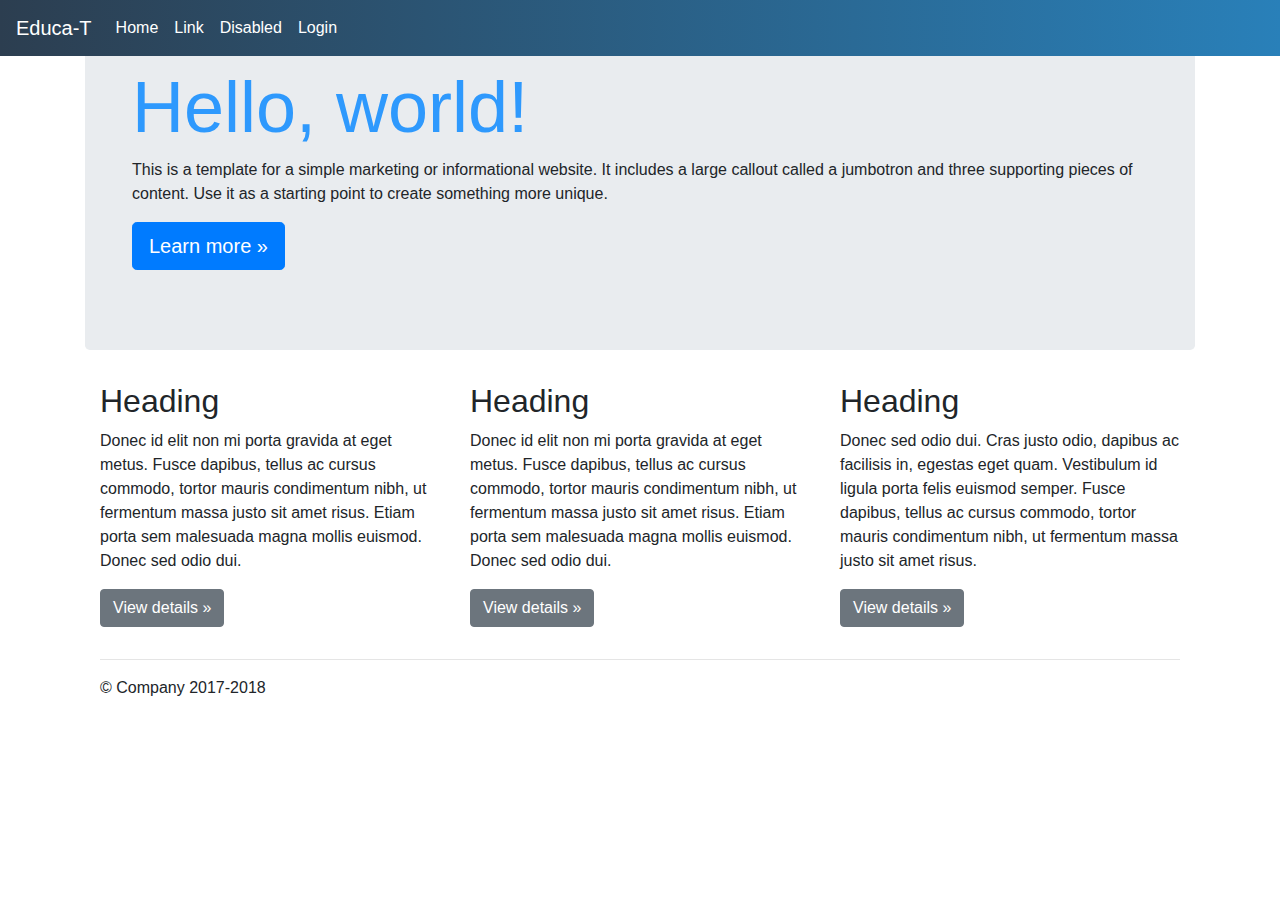
<file: index.html>
<!DOCTYPE html>
<html lang="en">
<head>
    <meta charset="UTF-8">
    <meta http-equiv="X-UA-Compatible" content="IE=edge">
    <meta name="viewport" content="width=device-width, initial-scale=1.0">
    <link rel="stylesheet" href="https://stackpath.bootstrapcdn.com/bootstrap/4.3.1/css/bootstrap.min.css" integrity="sha384-ggOyR0iXCbMQv3Xipma34MD+dH/1fQ784/j6cY/iJTQUOhcWr7x9JvoRxT2MZw1T" crossorigin="anonymous">
    <link rel="stylesheet" href="css/miestilo.css">
    <title>Educa-T</title>
</head>
<body class="container">
        <nav class="navbar navbar-expand-md navbar-light fixed-top " style="background: #2980b9;  /* fallback for old browsers */
        background: -webkit-linear-gradient(to right, #2c3e50, #2980b9);  /* Chrome 10-25, Safari 5.1-6 */
        background: linear-gradient(to right, #2c3e50, #2980b9); /* W3C, IE 10+/ Edge, Firefox 16+, Chrome 26+, Opera 12+, Safari 7+ */
        ">
          <a class="navbar-brand" href="#" style="color: white;">Educa-T</a>
          <button class="navbar-toggler" type="button" data-toggle="collapse" data-target="#navbarsExampleDefault" aria-controls="navbarsExampleDefault" aria-expanded="false" aria-label="Toggle navigation">
            <span class="navbar-toggler-icon"></span>
          </button>
    
          <div class="collapse navbar-collapse" id="navbarsExampleDefault">
            <ul class="navbar-nav mr-auto">
              <li class="nav-item active">
                <a class="nav-link" href="#" style="color: white;">Home <span class="sr-only">(current)</span></a>
              </li>
              <li class="nav-item">
                <a class="nav-link" href="#" style="color: white;">Link</a>
              </li>
              <li class="nav-item">
                <a class="nav-link disabled" href="#" style="color: white;">Disabled</a>
              </li>
              <li class="nav-item">
                <a class="nav-link" href="login.php" style="color: white;">Login</a>
              </li>
            </ul>

            
            
          </div>
        </nav>
    
        <main role="main">
          <!-- Main jumbotron for a primary marketing message or call to action -->
          <div class="jumbotron cambiarFondo2">
            <div class="container">
              <h1 class="display-3 cambiarColor">Hello, world!</h1>
              <p>This is a template for a simple marketing or informational website. It includes a large callout called a jumbotron and three supporting pieces of content. Use it as a starting point to create something more unique.</p>
              <p><a class="btn btn-primary btn-lg" href="#" role="button">Learn more &raquo;</a></p>
            </div>
          </div>
    
          <div class="container">
            <!-- Example row of columns -->
            <div class="row">
              <div class="col-md-4">
                <h2>Heading</h2>
                <p>Donec id elit non mi porta gravida at eget metus. Fusce dapibus, tellus ac cursus commodo, tortor mauris condimentum nibh, ut fermentum massa justo sit amet risus. Etiam porta sem malesuada magna mollis euismod. Donec sed odio dui. </p>
                <p><a class="btn btn-secondary" href="#" role="button">View details &raquo;</a></p>
              </div>
              <div class="col-md-4">
                <h2>Heading</h2>
                <p>Donec id elit non mi porta gravida at eget metus. Fusce dapibus, tellus ac cursus commodo, tortor mauris condimentum nibh, ut fermentum massa justo sit amet risus. Etiam porta sem malesuada magna mollis euismod. Donec sed odio dui. </p>
                <p><a class="btn btn-secondary" href="#" role="button">View details &raquo;</a></p>
              </div>
              <div class="col-md-4">
                <h2>Heading</h2>
                <p>Donec sed odio dui. Cras justo odio, dapibus ac facilisis in, egestas eget quam. Vestibulum id ligula porta felis euismod semper. Fusce dapibus, tellus ac cursus commodo, tortor mauris condimentum nibh, ut fermentum massa justo sit amet risus.</p>
                <p><a class="btn btn-secondary" href="#" role="button">View details &raquo;</a></p>
              </div>
            </div>
    
            <hr>
    
          </div> <!-- /container -->
    
        </main>
    
        <footer class="container">
          <p>&copy; Company 2017-2018</p>
        </footer>



    <script src="https://code.jquery.com/jquery-3.3.1.slim.min.js" integrity="sha384-q8i/X+965DzO0rT7abK41JStQIAqVgRVzpbzo5smXKp4YfRvH+8abtTE1Pi6jizo" crossorigin="anonymous"></script>
    <script src="https://cdnjs.cloudflare.com/ajax/libs/popper.js/1.14.7/umd/popper.min.js" integrity="sha384-UO2eT0CpHqdSJQ6hJty5KVphtPhzWj9WO1clHTMGa3JDZwrnQq4sF86dIHNDz0W1" crossorigin="anonymous"></script>
    <script src="https://stackpath.bootstrapcdn.com/bootstrap/4.3.1/js/bootstrap.min.js" integrity="sha384-JjSmVgyd0p3pXB1rRibZUAYoIIy6OrQ6VrjIEaFf/nJGzIxFDsf4x0xIM+B07jRM" crossorigin="anonymous"></script>
</body>
</html>
</file>
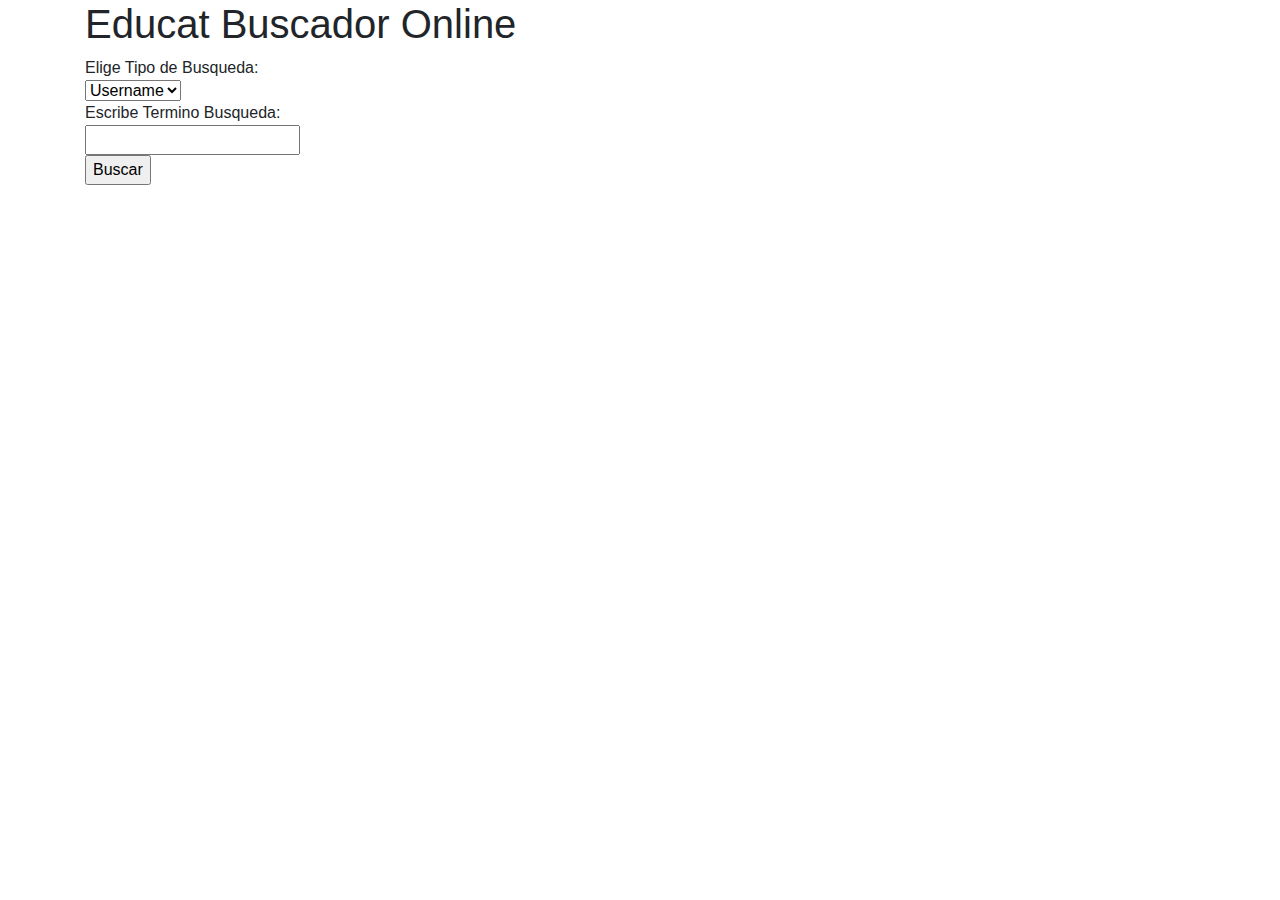
<file: buscador.html>
<html>
<head>
  <title>Educat Buscador Online</title>
  <link rel="stylesheet" href="https://stackpath.bootstrapcdn.com/bootstrap/4.3.1/css/bootstrap.min.css" integrity="sha384-ggOyR0iXCbMQv3Xipma34MD+dH/1fQ784/j6cY/iJTQUOhcWr7x9JvoRxT2MZw1T" crossorigin="anonymous">
</head>

<body class="container">
  <h1>Educat Buscador Online</h1>

  <form action="resultados.php" method="POST">
    Elige Tipo de Busqueda:<br>
    <select name="tipobusqueda">
      <option value="username">Username
      <option value="password">Password
    </select>
    <br>
    Escribe Termino Busqueda:<br>
    <input name="terminobusqueda" type=text>
    <br>
    <input type=submit value="Buscar">
  </form>

</body>
</html>
</file>
<file: css/miestilo.css>
.cambiarColor{
    color: rgb(46, 153, 253);
}

.cambiarFondo{
    /* background-image: url('img/banner.jpg'); */
    /* background-image: url("https://mdn.mozillademos.org/files/6457/mdn_logo_only_color.png"); */
    background-image: url("../img/banner.jpg");
    background-color: black;
    height: 453px;
}

.cambiarLink{
    color: rgb(26, 185, 79);
}

.exito {
    color: blueviolet;
    align-items: center;
    text-align: center;
}
</file>
